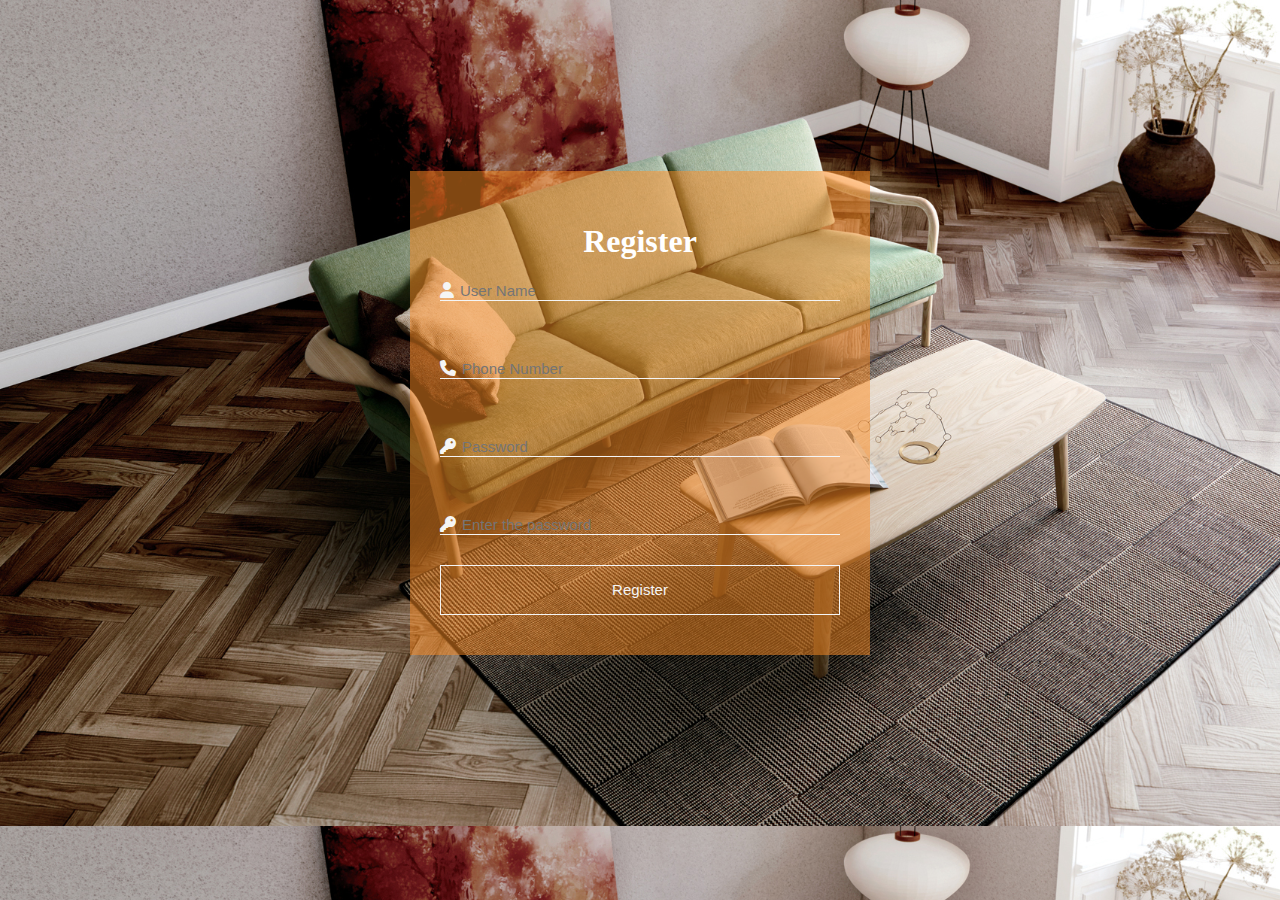
<file: dangki.html>
<!DOCTYPE html>
<html lang="en">
  <head>
    <meta charset="UTF-8" />
    <meta http-equiv="X-UA-Compatible" content="IE=edge" />
    <meta name="viewport" content="width=device-width, initial-scale=1.0" />
    <link
      rel="stylesheet"
      href="https://cdnjs.cloudflare.com/ajax/libs/font-awesome/6.3.0/css/all.min.css"
    />
    <title>Register</title>
    <link rel="stylesheet" href="CSS/dangki.css" />
  </head>
  <body>
    <div class="wrapper">
      <div class="div__content">
        <h1>Register</h1>
        <div class="input">
          <i class="fas fa-user"></i>
          <input type="text" placeholder="User Name" />
        </div>

        <br />
        <div class="input">
          <i class="fas fa-phone"></i>
          <input type="text" placeholder="Phone Number" />
        </div>

        <br />
        <div class="input">
          <i class="fas fa-key"></i>
          <input type="text" placeholder="Password" />
        </div>

        <br />
        <div class="input">
          <i class="fas fa-key"></i>
          <input type="text" placeholder="Enter the password" />
        </div>

        <div>
          <button>Register</button>
        </div>
      </div>
    </div>
  </body>
</html>
</file>
<file: CSS/dangki.css>
body{
    background-image: url(../img/elegance-bo-suu-tap-dep.jpg);
    background-size:cover ;
}


.wrapper{
    height: 90vh;
    display: flex;
    justify-content: center;
    align-items: center;
}
.div__content{
    color: white;
    padding: 30px 30px 40px;
    width: 400px;
    background: rgba(255, 141, 35, 0.5);
    
}
.div__content h1{
    text-align: center  ;
}
.input{
    color: #f5f5f5;
    border-bottom: solid 1px;
    margin-top: 10px;
    margin-bottom: 30px;
    width: inherit;
}
.input input{
    font-size: 15px;
    width: 350px;
    background: transparent;
    border: 0;
    outline: 0;
    color: #f5f5f5;
}

.div__content button{
    background: transparent;
    color: #f5f5f5;
    border: 1px solid #f5f5f5;
    height: 50px;
    width: 400px;
    font-size: 15px;
}
header {
    width: 99vw;
    height: 100vh;
    position: relative;
}
</file>
